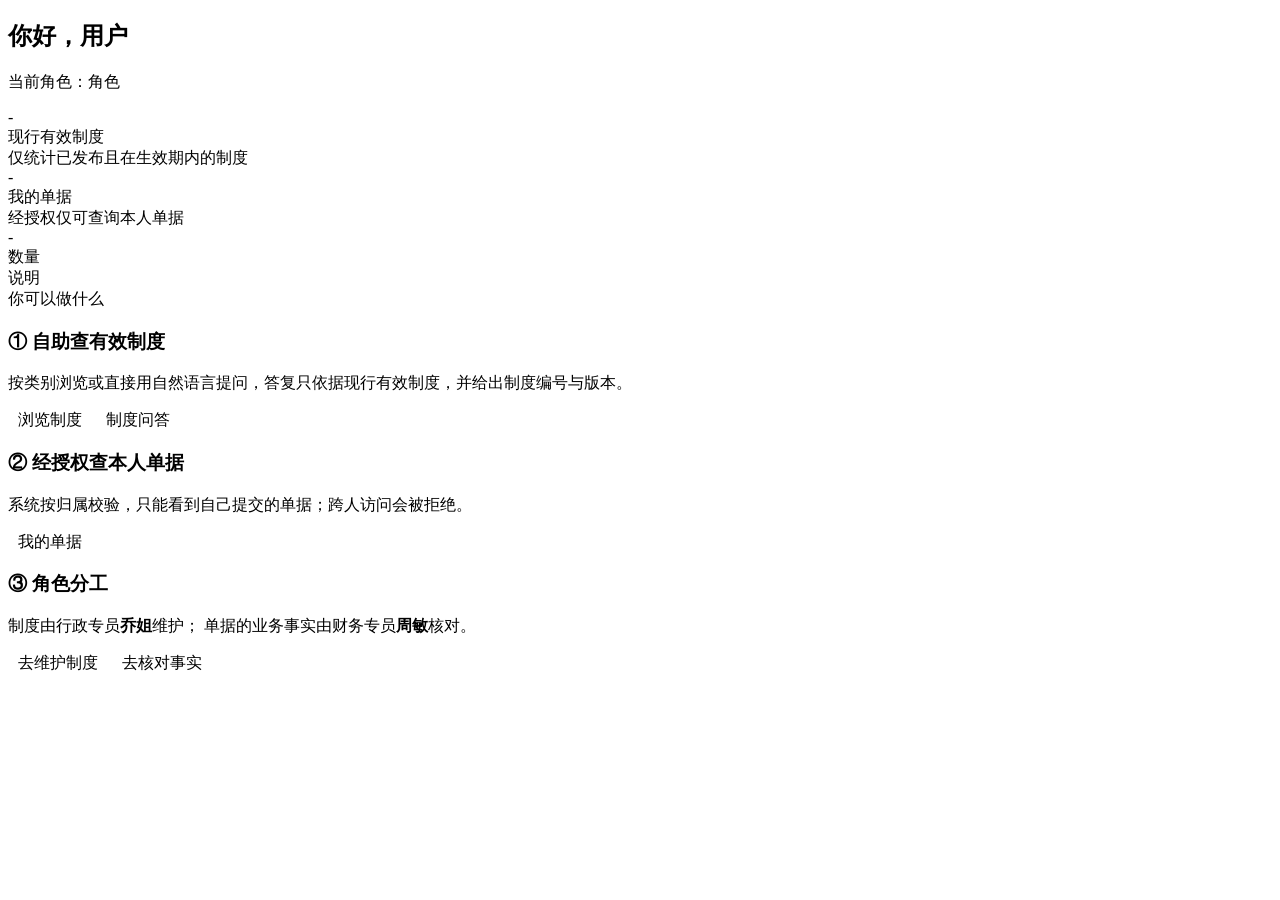
<file: baoxiao-assistant-jyp/target/classes/templates/index.html>
<!DOCTYPE html>
<html xmlns:th="http://www.thymeleaf.org">
<head th:replace="fragments :: head('工作台 · 报销助手（JYP）')"></head>
<body>
<div th:replace="fragments :: nav('home')"></div>

<div class="wrap">
    <div id="alert" class="alert"></div>

    <h2 class="page-title">你好，<span th:text="${user != null ? user.displayName : ''}">用户</span></h2>
    <p class="page-sub">
        当前角色：<span class="role-chip" th:classappend="${user != null ? user.role.name() : ''}"
                    th:text="${user != null ? user.roleLabel : ''}">角色</span>
        <span class="muted" th:text="${user != null and user.department != null ? ' · ' + user.department : ''}"></span>
    </p>

    <div class="grid cols-3">
        <div class="card stat">
            <div class="num" id="statPolicies">-</div>
            <div class="lbl">现行有效制度</div>
            <div class="hint">仅统计已发布且在生效期内的制度</div>
        </div>
        <div class="card stat">
            <div class="num" id="statMyDocs">-</div>
            <div class="lbl">我的单据</div>
            <div class="hint">经授权仅可查询本人单据</div>
        </div>
        <div class="card stat">
            <div class="num" id="statPending">-</div>
            <div class="lbl" th:text="${user != null and user.role.name() == 'FINANCE'} ? '待核对单据' : '已核对单据'">数量</div>
            <div class="hint" th:text="${user != null and user.role.name() == 'FINANCE'} ? '业务事实待财务专员核对' : '业务事实已确认的单据'">说明</div>
        </div>
    </div>

    <div class="section-title">你可以做什么</div>
    <div class="grid cols-3">
        <div class="card">
            <h3>① 自助查有效制度</h3>
            <p class="muted">按类别浏览或直接用自然语言提问，答复只依据现行有效制度，并给出制度编号与版本。</p>
            <div class="btn-row">
                <a class="btn-ghost btn-sm" th:href="@{/policies}" style="padding:5px 10px">浏览制度</a>
                <a class="btn-ghost btn-sm" th:href="@{/consult}" style="padding:5px 10px">制度问答</a>
            </div>
        </div>
        <div class="card">
            <h3>② 经授权查本人单据</h3>
            <p class="muted">系统按归属校验，只能看到自己提交的单据；跨人访问会被拒绝。</p>
            <div class="btn-row">
                <a class="btn-ghost btn-sm" th:href="@{/documents}" style="padding:5px 10px">我的单据</a>
            </div>
        </div>
        <div class="card">
            <h3>③ 角色分工</h3>
            <p class="muted">
                制度由行政专员<strong>乔姐</strong>维护；
                单据的业务事实由财务专员<strong>周敏</strong>核对。
            </p>
            <div class="btn-row">
                <a th:if="${user != null and user.role.name() == 'ADMIN'}" class="btn-ghost btn-sm"
                   th:href="@{/policies}" style="padding:5px 10px">去维护制度</a>
                <a th:if="${user != null and user.role.name() == 'FINANCE'}" class="btn-ghost btn-sm"
                   th:href="@{/documents}" style="padding:5px 10px">去核对事实</a>
            </div>
        </div>
    </div>
</div>

<script th:src="@{/app.js}"></script>
<script th:inline="javascript">
    const ROLE = /*[[${user != null ? user.role.name() : ''}]]*/ '';

    // 被拦截的越权访问提示
    if (window.location.search.indexOf('forbidden=1') >= 0) {
        showAlert(document.getElementById('alert'), '无权访问该功能：当前角色权限不足。', false);
    }

    async function loadStats() {
        try {
            const policies = await api('/api/policies/valid');
            document.getElementById('statPolicies').textContent = policies.length;
        } catch (e) {
            document.getElementById('statPolicies').textContent = '-';
        }
        try {
            const mine = await api('/api/documents/my');
            document.getElementById('statMyDocs').textContent = mine.length;
        } catch (e) {
            document.getElementById('statMyDocs').textContent = '-';
        }
        if (ROLE === 'FINANCE') {
            try {
                const all = await api('/api/documents');
                document.getElementById('statPending').textContent =
                    all.filter(d => !d.factVerified).length;
            } catch (e) {
                document.getElementById('statPending').textContent = '-';
            }
        } else {
            try {
                const mine = await api('/api/documents/my');
                document.getElementById('statPending').textContent =
                    mine.filter(d => d.factVerified).length;
            } catch (e) {
                document.getElementById('statPending').textContent = '-';
            }
        }
    }

    loadStats();
</script>
</body>
</html>
</file>
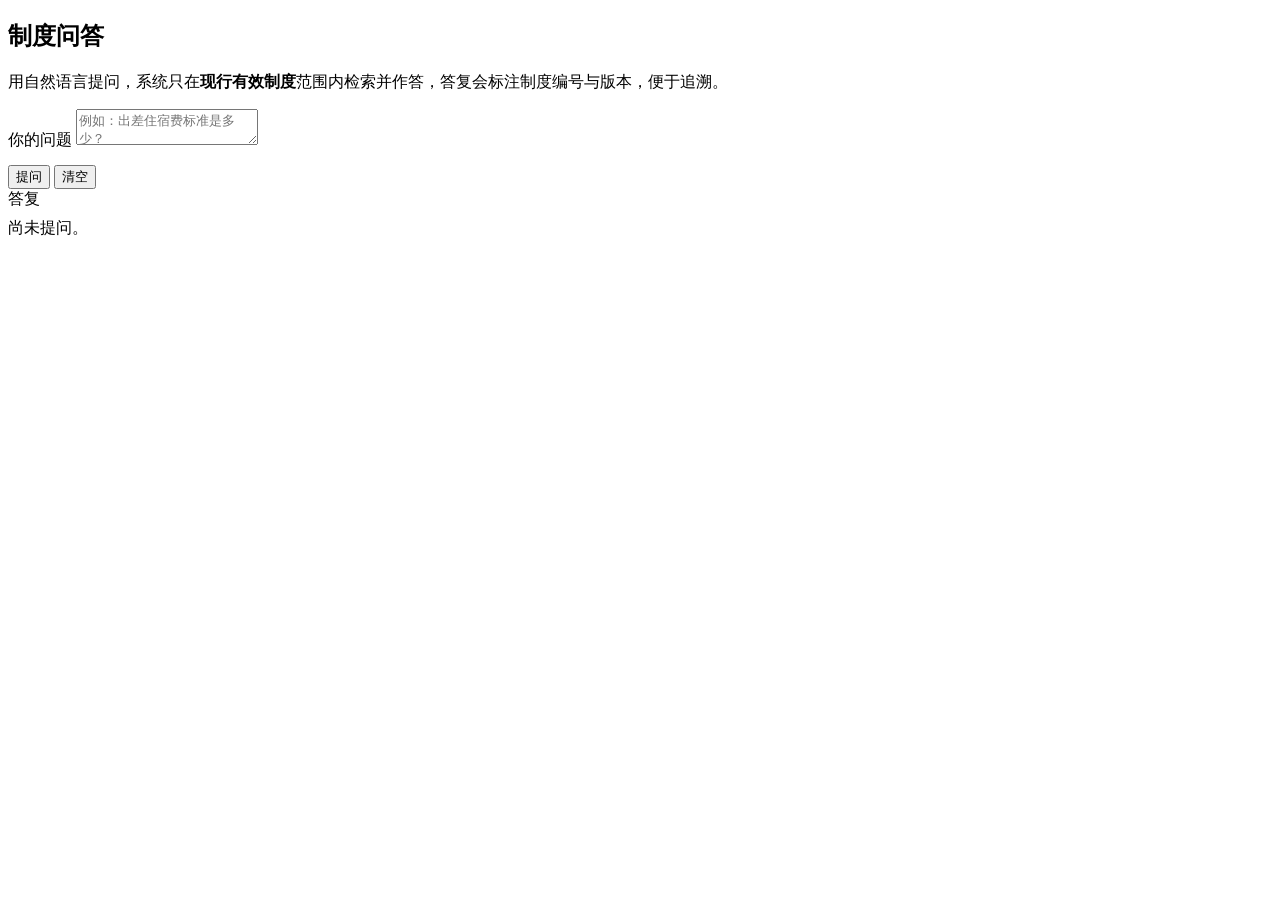
<file: baoxiao-assistant-jyp/target/classes/templates/consult.html>
<!DOCTYPE html>
<html xmlns:th="http://www.thymeleaf.org">
<head th:replace="fragments :: head('制度问答 · 报销助手（JYP）')"></head>
<body>
<div th:replace="fragments :: nav('consult')"></div>

<div class="wrap">
    <div id="alert" class="alert"></div>

    <h2 class="page-title">制度问答</h2>
    <p class="page-sub">
        用自然语言提问，系统只在<strong>现行有效制度</strong>范围内检索并作答，答复会标注制度编号与版本，便于追溯。
    </p>

    <div class="card">
        <label>你的问题</label>
        <textarea id="question" placeholder="例如：出差住宿费标准是多少？"></textarea>
        <div class="btn-row" style="margin-top:14px">
            <button class="btn-primary" onclick="ask()">提问</button>
            <button class="btn-ghost" onclick="document.getElementById('question').value=''">清空</button>
        </div>
        <div class="source-list" id="suggestions"></div>
    </div>

    <div class="section-title">答复</div>
    <div class="card">
        <div id="meta" class="muted" style="margin-bottom:8px"></div>
        <div class="answer" id="answer">尚未提问。</div>
        <div class="source-list" id="sources"></div>
    </div>
</div>

<script th:src="@{/app.js}"></script>
<script>
    const alertEl = document.getElementById('alert');
    const suggestions = [
        '出差住宿费一晚能报多少？',
        '打车一次最多报销多少？',
        '加班工作餐怎么报？',
        '业务招待需要事前审批吗？',
        '办公用品单笔限额是多少？',
        '远程办公买家具能报销吗？'
    ];

    function renderSuggestions() {
        document.getElementById('suggestions').innerHTML = suggestions
            .map(s => `<span class="source-tag" style="cursor:pointer" onclick="fill('${esc(s)}')">${esc(s)}</span>`)
            .join('');
    }

    function fill(text) {
        document.getElementById('question').value = text;
    }

    async function ask() {
        const question = document.getElementById('question').value.trim();
        if (!question) {
            showAlert(alertEl, '请输入问题', false);
            return;
        }
        document.getElementById('answer').textContent = '正在检索有效制度…';
        document.getElementById('meta').textContent = '';
        document.getElementById('sources').innerHTML = '';
        try {
            const res = await api('/api/consult', {method: 'POST', body: {question}});
            document.getElementById('answer').textContent = res.answer;
            document.getElementById('meta').textContent =
                '检索口径：' + res.validOn + ' 当日有效制度 · 命中片段 ' + res.matchedChunks + ' 条';
            document.getElementById('sources').innerHTML = (res.sources || [])
                .map(s => `<span class="source-tag">${esc(s.code)} · ${esc(s.title)} · v${s.version}</span>`)
                .join('');
        } catch (e) {
            document.getElementById('answer').textContent = '提问失败：' + e.message;
        }
    }

    document.getElementById('question').addEventListener('keydown', e => {
        if (e.key === 'Enter' && (e.ctrlKey || e.metaKey)) ask();
    });

    renderSuggestions();
</script>
</body>
</html>
</file>
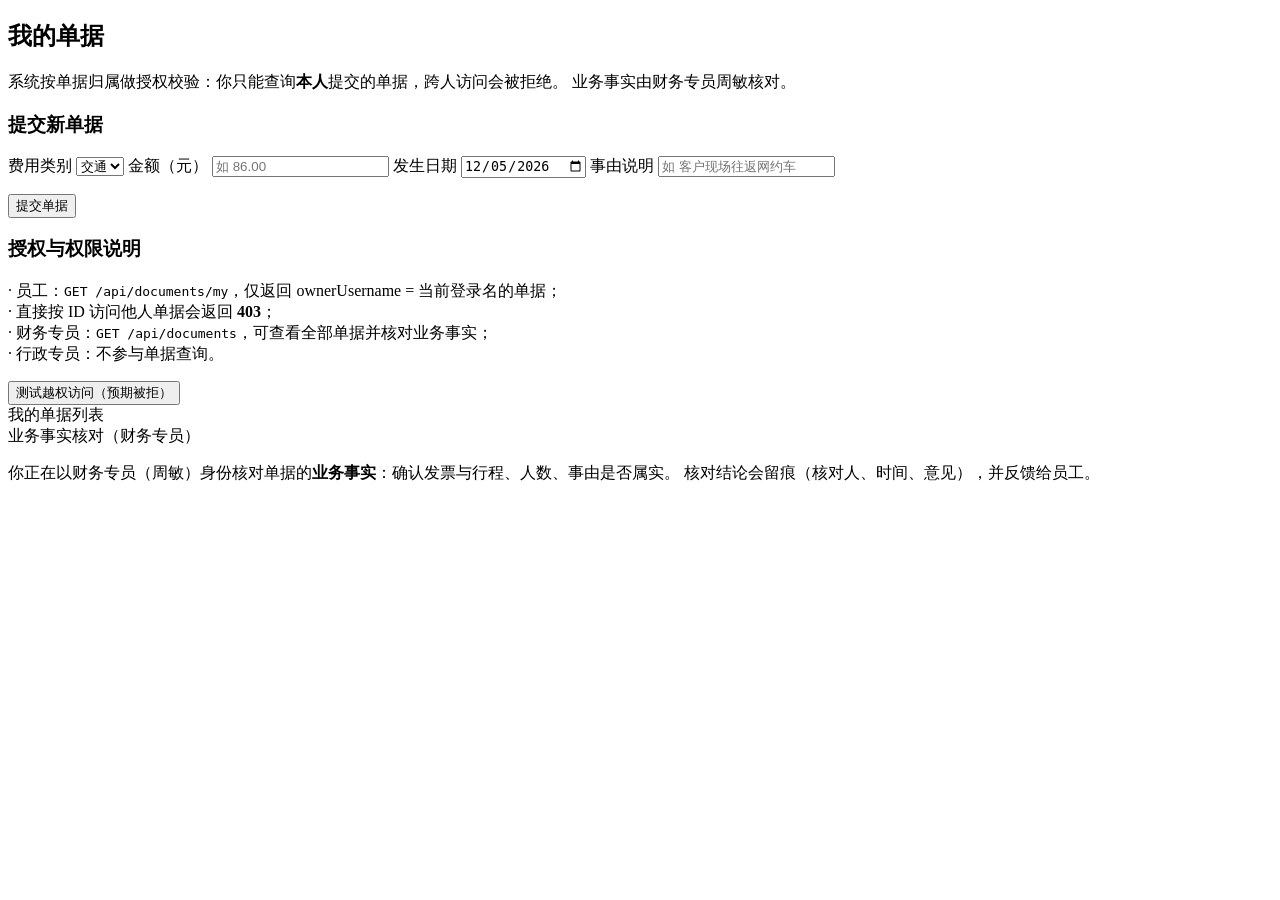
<file: baoxiao-assistant-jyp/target/classes/templates/documents.html>
<!DOCTYPE html>
<html xmlns:th="http://www.thymeleaf.org">
<head th:replace="fragments :: head('单据 · 报销助手（JYP）')"></head>
<body>
<div th:replace="fragments :: nav('documents')"></div>

<div class="wrap">
    <div id="alert" class="alert"></div>

    <h2 class="page-title">我的单据</h2>
    <p class="page-sub">
        系统按单据归属做授权校验：你只能查询<strong>本人</strong>提交的单据，跨人访问会被拒绝。
        业务事实由财务专员周敏核对。
    </p>

    <!-- ============ 员工：提交与查询本人单据 ============ -->
    <div class="grid cols-2">
        <div class="card">
            <h3>提交新单据</h3>
            <label>费用类别</label>
            <select id="category">
                <option value="交通">交通</option>
                <option value="餐饮">餐饮</option>
                <option value="差旅">差旅</option>
                <option value="办公">办公</option>
                <option value="招待">招待</option>
            </select>
            <label>金额（元）</label>
            <input id="amount" type="number" step="0.01" min="0.01" placeholder="如 86.00">
            <label>发生日期</label>
            <input id="expenseDate" type="date">
            <label>事由说明</label>
            <input id="summary" placeholder="如 客户现场往返网约车">
            <div class="btn-row" style="margin-top:16px">
                <button class="btn-primary" onclick="createDoc()">提交单据</button>
            </div>
        </div>

        <div class="card">
            <h3>授权与权限说明</h3>
            <p class="muted">
                · 员工：<code>GET /api/documents/my</code>，仅返回 ownerUsername = 当前登录名的单据；<br>
                · 直接按 ID 访问他人单据会返回 <strong>403</strong>；<br>
                · 财务专员：<code>GET /api/documents</code>，可查看全部单据并核对业务事实；<br>
                · 行政专员：不参与单据查询。
            </p>
            <div class="btn-row">
                <button class="btn-ghost btn-sm" onclick="probeForbidden()">测试越权访问（预期被拒）</button>
            </div>
            <div id="probeResult" class="hint"></div>
        </div>
    </div>

    <div class="section-title">我的单据列表</div>
    <div id="myDocs" class="table-card"></div>

    <!-- ============ 财务专员：事实核对 ============ -->
    <div th:if="${user != null and user.role.name() == 'FINANCE'}">
        <div class="section-title" id="verify">业务事实核对（财务专员）</div>
        <p class="page-sub">
            你正在以财务专员（周敏）身份核对单据的<strong>业务事实</strong>：确认发票与行程、人数、事由是否属实。
            核对结论会留痕（核对人、时间、意见），并反馈给员工。
        </p>
        <div id="allDocs" class="table-card"></div>
    </div>
</div>

<script th:src="@{/app.js}"></script>
<script th:inline="javascript">
    const ROLE = /*[[${user != null ? user.role.name() : ''}]]*/ '';
    const alertEl = document.getElementById('alert');

    function statusBadge(status) {
        const map = {
            SUBMITTED: '已提交', CHECKING: '核对中',
            VERIFIED: '事实已核对', REJECTED: '事实有误'
        };
        return '<span class="badge ' + status + '">' + (map[status] || status) + '</span>';
    }

    function docRow(doc, finance) {
        const verifyCell = finance ? `
            <td>
                ${doc.status === 'SUBMITTED' ? `<button class="btn-ghost btn-sm" onclick="startChecking(${doc.id})">受理</button>` : ''}
                <button class="btn-ok btn-sm" onclick="verifyDoc(${doc.id}, true)">事实属实</button>
                <button class="btn-bad btn-sm" onclick="verifyDoc(${doc.id}, false)">事实有误</button>
            </td>` : `
            <td class="muted">
                ${doc.factVerified ? ('已由 ' + esc(doc.verifiedBy || '财务') + ' 核对') : '待财务核对'}
                ${doc.verifyNote ? '<br><span class="hint">' + esc(doc.verifyNote) + '</span>' : ''}
            </td>`;
        return `
        <tr>
            <td>${esc(doc.docNo)}</td>
            <td>${esc(doc.applicantName)}</td>
            <td>${esc(doc.category)}</td>
            <td>${money(doc.amount)}</td>
            <td>${esc(doc.expenseDate)}</td>
            <td>${esc(doc.summary || '')}</td>
            <td>${statusBadge(doc.status)}</td>
            ${verifyCell}
        </tr>`;
    }

    function docTable(list, finance) {
        if (!list.length) {
            return '<div class="empty">暂无单据</div>';
        }
        return `<table>
            <thead><tr>
                <th>单据编号</th><th>申请人</th><th>类别</th><th>金额</th><th>发生日期</th><th>事由</th><th>状态</th>
                <th>${finance ? '业务事实核对' : '核对结果'}</th>
            </tr></thead>
            <tbody>${list.map(d => docRow(d, finance)).join('')}</tbody>
        </table>`;
    }

    async function loadMine() {
        try {
            const list = await api('/api/documents/my');
            document.getElementById('myDocs').innerHTML = docTable(list, false);
        } catch (e) {
            showAlert(alertEl, e.message, false);
        }
    }

    async function loadAll() {
        if (ROLE !== 'FINANCE') return;
        try {
            const list = await api('/api/documents');
            document.getElementById('allDocs').innerHTML = docTable(list, true);
        } catch (e) {
            showAlert(alertEl, e.message, false);
        }
    }

    async function createDoc() {
        const body = {
            category: document.getElementById('category').value,
            amount: parseFloat(document.getElementById('amount').value),
            expenseDate: document.getElementById('expenseDate').value || null,
            summary: document.getElementById('summary').value.trim()
        };
        if (!body.amount || !body.expenseDate) {
            showAlert(alertEl, '请填写金额与发生日期', false);
            return;
        }
        try {
            const doc = await api('/api/documents', {method: 'POST', body});
            showAlert(alertEl, '单据 ' + doc.docNo + ' 已提交，等待财务专员核对业务事实', true);
            document.getElementById('amount').value = '';
            document.getElementById('summary').value = '';
            await loadMine();
        } catch (e) {
            showAlert(alertEl, e.message, false);
        }
    }

    async function verifyDoc(id, verified) {
        const note = prompt(verified ? '请填写核对意见（业务事实属实）' : '请填写事实有误的原因', '');
        if (note === null) return;
        try {
            await api('/api/documents/' + id + '/verify',
                {method: 'POST', body: {verified: verified, note: note}});
            showAlert(alertEl, '核对结论已记录', true);
            await loadAll();
            await loadMine();
        } catch (e) {
            showAlert(alertEl, e.message, false);
        }
    }

    async function startChecking(id) {
        try {
            await api('/api/documents/' + id + '/checking', {method: 'POST'});
            await loadAll();
        } catch (e) {
            showAlert(alertEl, e.message, false);
        }
    }

    /** 演示授权校验：尝试访问一个不属于自己的单据。 */
    async function probeForbidden() {
        const box = document.getElementById('probeResult');
        try {
            const all = ROLE === 'FINANCE' ? await api('/api/documents') : null;
            let targetId = null;
            if (all) {
                const other = all.find(d => d.ownerUsername !== null);
                targetId = other ? other.id : null;
            } else {
                const mine = await api('/api/documents/my');
                targetId = (mine.length ? Math.max.apply(null, mine.map(d => d.id)) : 1) + 9999;
            }
            await api('/api/documents/my/' + targetId);
            box.textContent = '（本次未触发拒绝，可能是因为该单据恰好属于你）';
        } catch (e) {
            box.textContent = '已按预期拒绝：' + e.message;
        }
    }

    (async function init() {
        document.getElementById('expenseDate').value = new Date().toISOString().slice(0, 10);
        await loadMine();
        await loadAll();
    })();
</script>
</body>
</html>
</file>
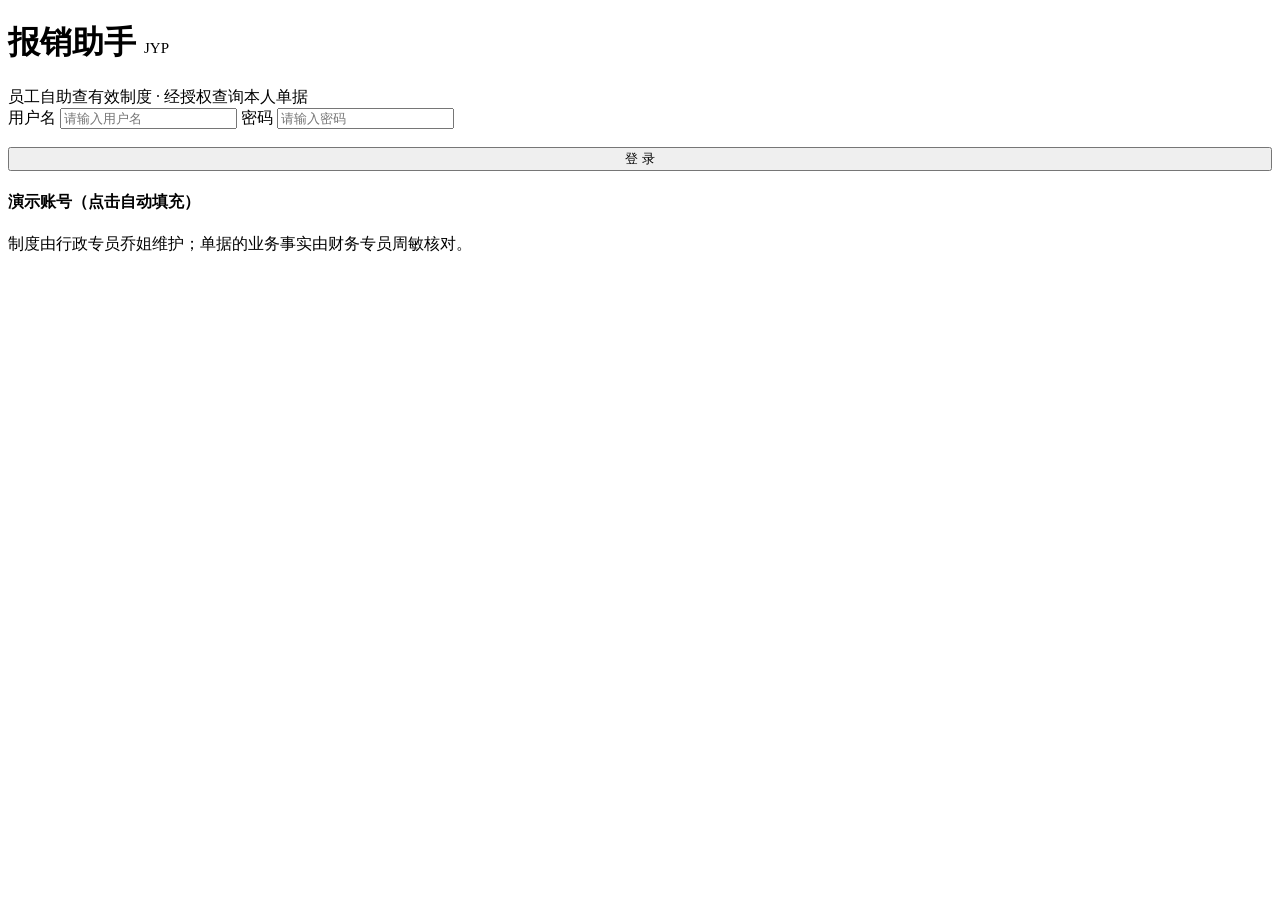
<file: baoxiao-assistant-jyp/target/classes/templates/login.html>
<!DOCTYPE html>
<html xmlns:th="http://www.thymeleaf.org">
<head>
    <meta charset="UTF-8">
    <meta name="viewport" content="width=device-width, initial-scale=1">
    <title>登录 · 报销助手（JYP）</title>
    <link rel="stylesheet" th:href="@{/app.css}">
</head>
<body>
<div class="login-page">
    <div class="login-card">
        <h1>报销助手 <span class="muted" style="font-size:15px;font-weight:400">JYP</span></h1>
        <div class="sub">员工自助查有效制度 · 经授权查询本人单据</div>

        <div id="alert" class="alert"></div>

        <label for="username">用户名</label>
        <input id="username" autocomplete="username" placeholder="请输入用户名">

        <label for="password">密码</label>
        <input id="password" type="password" autocomplete="current-password" placeholder="请输入密码">

        <div style="margin-top:18px">
            <button class="btn-primary" style="width:100%" onclick="doLogin()">登 录</button>
        </div>

        <div class="demo-accounts">
            <h4>演示账号（点击自动填充）</h4>
            <div id="demoList"></div>
            <div class="hint">制度由行政专员乔姐维护；单据的业务事实由财务专员周敏核对。</div>
        </div>
    </div>
</div>

<script th:src="@{/app.js}"></script>
<script>
    const alertEl = document.getElementById('alert');

    async function doLogin() {
        const username = document.getElementById('username').value.trim();
        const password = document.getElementById('password').value;
        if (!username || !password) {
            showAlert(alertEl, '请输入用户名和密码', false);
            return;
        }
        try {
            await api('/api/auth/login', {method: 'POST', body: {username, password}});
            window.location.href = '/';
        } catch (e) {
            showAlert(alertEl, e.message, false);
        }
    }

    document.getElementById('password').addEventListener('keydown', e => {
        if (e.key === 'Enter') doLogin();
    });

    async function loadDemo() {
        try {
            const list = await api('/api/auth/demo-users');
            const box = document.getElementById('demoList');
            box.innerHTML = list.map(u => `
                <div class="demo-item" onclick="fill('${esc(u.username)}','${esc(u.password)}')">
                    <span>
                        <span class="who">${esc(u.displayName)}</span>
                        <span class="meta"> · ${esc(u.roleLabel)} · ${esc(u.department || '')}</span>
                    </span>
                    <span class="meta">${esc(u.username)} / ${esc(u.password)}</span>
                </div>`).join('');
        } catch (e) {
            /* 忽略 */
        }
    }

    function fill(username, password) {
        document.getElementById('username').value = username;
        document.getElementById('password').value = password;
    }

    loadDemo();
</script>
</body>
</html>
</file>
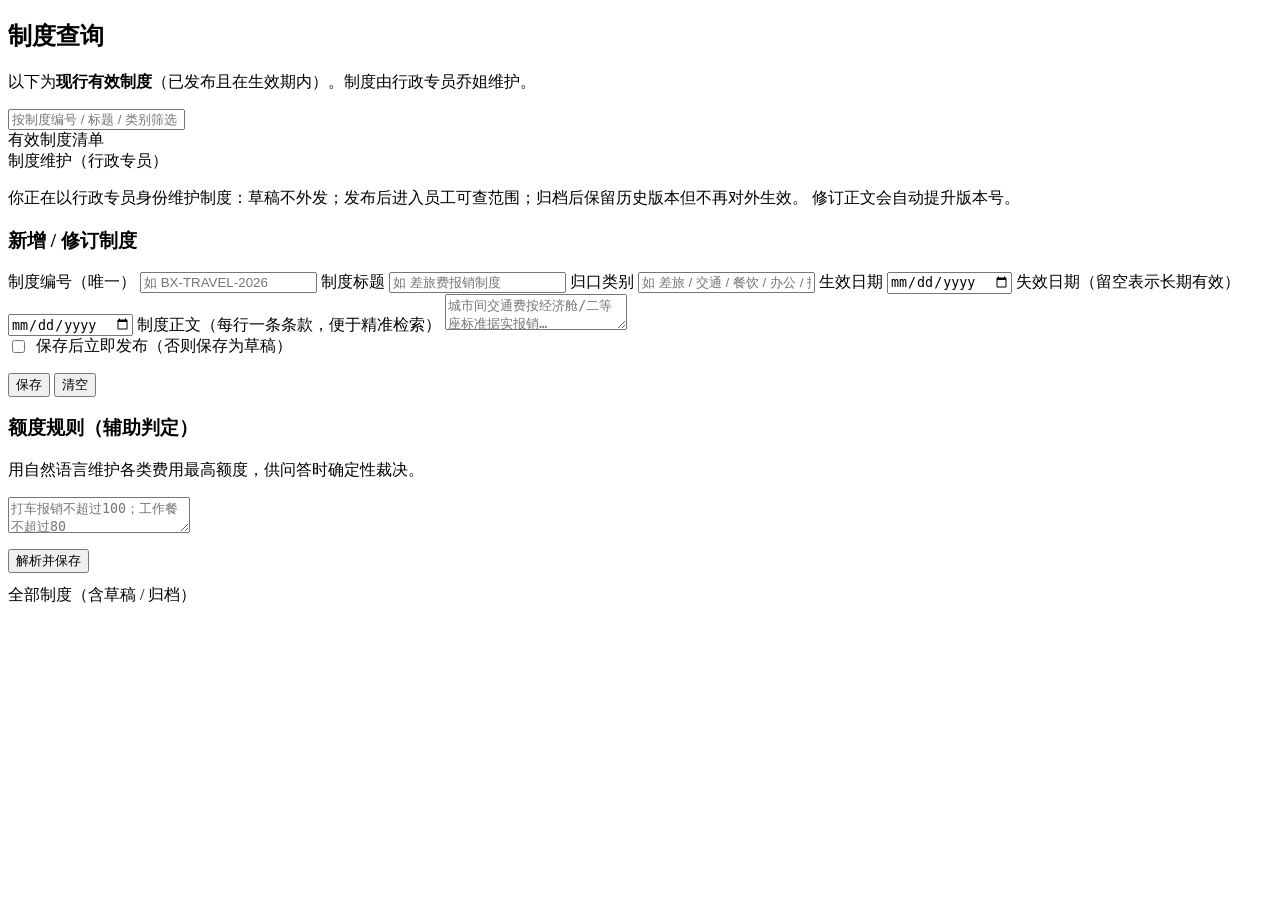
<file: baoxiao-assistant-jyp/target/classes/templates/policies.html>
<!DOCTYPE html>
<html xmlns:th="http://www.thymeleaf.org">
<head th:replace="fragments :: head('制度查询 · 报销助手（JYP）')"></head>
<body>
<div th:replace="fragments :: nav('policies')"></div>

<div class="wrap">
    <div id="alert" class="alert"></div>

    <h2 class="page-title">制度查询</h2>
    <p class="page-sub">以下为<strong>现行有效制度</strong>（已发布且在生效期内）。制度由行政专员乔姐维护。</p>

    <div class="card">
        <div class="btn-row" style="align-items:center">
            <input id="keyword" placeholder="按制度编号 / 标题 / 类别筛选" style="max-width:320px" oninput="renderValid()">
            <span class="muted" id="validCount"></span>
        </div>
    </div>

    <div class="section-title">有效制度清单</div>
    <div id="validList"></div>

    <!-- ================= 行政专员维护区 ================= -->
    <div th:if="${user != null and user.role.name() == 'ADMIN'}">
        <div class="section-title" id="maintain">制度维护（行政专员）</div>
        <p class="page-sub">
            你正在以行政专员身份维护制度：草稿不外发；发布后进入员工可查范围；归档后保留历史版本但不再对外生效。
            修订正文会自动提升版本号。
        </p>

        <div class="grid cols-2">
            <div class="card">
                <h3 id="formTitle">新增 / 修订制度</h3>
                <input type="hidden" id="policyId">
                <label>制度编号（唯一）</label>
                <input id="code" placeholder="如 BX-TRAVEL-2026">
                <label>制度标题</label>
                <input id="title" placeholder="如 差旅费报销制度">
                <label>归口类别</label>
                <input id="category" placeholder="如 差旅 / 交通 / 餐饮 / 办公 / 招待">
                <label>生效日期</label>
                <input id="effectiveFrom" type="date">
                <label>失效日期（留空表示长期有效）</label>
                <input id="effectiveTo" type="date">
                <label>制度正文（每行一条条款，便于精准检索）</label>
                <textarea id="content" placeholder="城市间交通费按经济舱/二等座标准据实报销…"></textarea>
                <label style="display:flex;align-items:center;gap:8px;font-weight:500">
                    <input type="checkbox" id="publish" style="width:auto"> 保存后立即发布（否则保存为草稿）
                </label>
                <div class="btn-row" style="margin-top:16px">
                    <button class="btn-primary" onclick="savePolicy()">保存</button>
                    <button class="btn-ghost" onclick="resetForm()">清空</button>
                </div>
            </div>

            <div class="card">
                <h3>额度规则（辅助判定）</h3>
                <p class="muted">用自然语言维护各类费用最高额度，供问答时确定性裁决。</p>
                <textarea id="ruleText" placeholder="打车报销不超过100；工作餐不超过80"></textarea>
                <div class="btn-row" style="margin-top:12px">
                    <button class="btn-primary btn-sm" onclick="parseRules()">解析并保存</button>
                </div>
                <div id="ruleList" class="muted" style="margin-top:12px"></div>
            </div>
        </div>

        <div class="section-title">全部制度（含草稿 / 归档）</div>
        <div id="allList"></div>
    </div>
</div>

<script th:src="@{/app.js}"></script>
<script th:inline="javascript">
    const ROLE = /*[[${user != null ? user.role.name() : ''}]]*/ '';
    const alertEl = document.getElementById('alert');
    let validPolicies = [];

    function statusBadge(policy) {
        if (policy.status === 'PUBLISHED') {
            const today = new Date().toISOString().slice(0, 10);
            const from = policy.effectiveFrom;
            const to = policy.effectiveTo;
            const valid = (!from || from <= today) && (!to || to >= today);
            return valid
                ? '<span class="badge PUBLISHED">生效中</span>'
                : '<span class="badge EXPIRED">未在生效期</span>';
        }
        return '<span class="badge ' + policy.status + '">' + (policy.status === 'DRAFT' ? '草稿' : (policy.status === 'ARCHIVED' ? '已归档' : policy.status)) + '</span>';
    }

    function policyCard(policy, admin) {
        const actions = admin ? `
            <div class="btn-row" style="margin-top:10px">
                <button class="btn-ghost btn-sm" onclick='editPolicy(${policy.id})'>修订</button>
                ${policy.status !== 'PUBLISHED' ? `<button class="btn-ok btn-sm" onclick="publish(${policy.id})">发布</button>` : ''}
                ${policy.status !== 'ARCHIVED' ? `<button class="btn-ghost btn-sm" onclick="archive(${policy.id})">归档</button>` : ''}
                <button class="btn-bad btn-sm" onclick="removePolicy(${policy.id})">删除</button>
            </div>` : '';
        return `
        <div class="card" style="margin-bottom:12px">
            <div style="display:flex;justify-content:space-between;gap:12px;flex-wrap:wrap">
                <div>
                    <strong>${esc(policy.title)}</strong>
                    <span class="muted"> · ${esc(policy.code)} · v${policy.version}</span>
                </div>
                <div>${statusBadge(policy)} <span class="role-chip">${esc(policy.category)}</span></div>
            </div>
            <div class="muted" style="margin-top:6px">
                生效：${esc(policy.effectiveFrom || '-')} 至 ${esc(policy.effectiveTo || '长期')}
                · 维护人：${esc(policy.maintainedBy || '-')}
            </div>
            <div class="answer" style="margin-top:10px">${esc(policy.content)}</div>
            ${actions}
        </div>`;
    }

    function renderValid() {
        const kw = (document.getElementById('keyword').value || '').trim();
        const list = validPolicies.filter(p =>
            !kw || p.title.includes(kw) || p.code.includes(kw) || p.category.includes(kw));
        document.getElementById('validCount').textContent = '共 ' + list.length + ' 项';
        const box = document.getElementById('validList');
        if (!list.length) {
            box.innerHTML = '<div class="table-card"><div class="empty">没有匹配的有效制度</div></div>';
            return;
        }
        box.innerHTML = list.map(p => policyCard(p, false)).join('');
    }

    async function loadValid() {
        validPolicies = await api('/api/policies/valid');
        renderValid();
    }

    async function loadAdmin() {
        if (ROLE !== 'ADMIN') return;
        const all = await api('/api/policies');
        document.getElementById('allList').innerHTML = all.length
            ? all.map(p => policyCard(p, true)).join('')
            : '<div class="table-card"><div class="empty">暂无制度</div></div>';
        loadRules();
    }

    function editPolicy(id) {
        const p = (window.__allPolicies || []).find(x => x.id === id);
        if (!p) return;
        document.getElementById('code').value = p.code;
        document.getElementById('title').value = p.title;
        document.getElementById('category').value = p.category;
        document.getElementById('content').value = p.content;
        document.getElementById('effectiveFrom').value = p.effectiveFrom || '';
        document.getElementById('effectiveTo').value = p.effectiveTo || '';
        document.getElementById('publish').checked = p.status === 'PUBLISHED';
        document.getElementById('formTitle').textContent = '修订制度：' + p.code;
        document.getElementById('maintain').scrollIntoView({behavior: 'smooth'});
    }

    function resetForm() {
        ['policyId', 'code', 'title', 'category', 'content', 'effectiveFrom', 'effectiveTo']
            .forEach(id => document.getElementById(id).value = '');
        document.getElementById('publish').checked = false;
        document.getElementById('formTitle').textContent = '新增 / 修订制度';
        showAlert(alertEl, '', true);
    }

    async function savePolicy() {
        const body = {
            code: document.getElementById('code').value.trim(),
            title: document.getElementById('title').value.trim(),
            category: document.getElementById('category').value.trim(),
            content: document.getElementById('content').value.trim(),
            effectiveFrom: document.getElementById('effectiveFrom').value || null,
            effectiveTo: document.getElementById('effectiveTo').value || null,
            publish: document.getElementById('publish').checked
        };
        if (!body.code || !body.title || !body.category || !body.content) {
            showAlert(alertEl, '请填写制度编号、标题、类别与正文', false);
            return;
        }
        try {
            await api('/api/policies', {method: 'POST', body});
            showAlert(alertEl, '制度已保存' + (body.publish ? '并发布' : '为草稿'), true);
            resetForm();
            await refresh();
        } catch (e) {
            showAlert(alertEl, e.message, false);
        }
    }

    async function publish(id) {
        try {
            await api('/api/policies/' + id + '/publish', {method: 'POST'});
            showAlert(alertEl, '制度已发布', true);
            await refresh();
        } catch (e) {
            showAlert(alertEl, e.message, false);
        }
    }

    async function archive(id) {
        try {
            await api('/api/policies/' + id + '/archive', {method: 'POST'});
            showAlert(alertEl, '制度已归档', true);
            await refresh();
        } catch (e) {
            showAlert(alertEl, e.message, false);
        }
    }

    async function removePolicy(id) {
        if (!confirm('确认删除该制度？删除后不可恢复（归档更适合保留历史）。')) return;
        try {
            await api('/api/policies/' + id, {method: 'DELETE'});
            showAlert(alertEl, '制度已删除', true);
            await refresh();
        } catch (e) {
            showAlert(alertEl, e.message, false);
        }
    }

    async function parseRules() {
        const text = document.getElementById('ruleText').value.trim();
        if (!text) {
            showAlert(alertEl, '请输入额度规则文本', false);
            return;
        }
        try {
            await api('/api/rules/parse', {method: 'POST', body: {text}});
            showAlert(alertEl, '额度规则已更新', true);
            loadRules();
        } catch (e) {
            showAlert(alertEl, e.message, false);
        }
    }

    async function loadRules() {
        try {
            const rules = await api('/api/rules');
            document.getElementById('ruleList').innerHTML = rules.length
                ? rules.map(r => `<span class="source-tag">${esc(r.category)} ≤ ${money(r.max)}</span>`).join(' ')
                : '暂无额度规则';
        } catch (e) {
            document.getElementById('ruleList').textContent = '';
        }
    }

    async function refresh() {
        await loadValid();
        if (ROLE === 'ADMIN') {
            const all = await api('/api/policies');
            window.__allPolicies = all;
            document.getElementById('allList').innerHTML = all.length
                ? all.map(p => policyCard(p, true)).join('')
                : '<div class="table-card"><div class="empty">暂无制度</div></div>';
        }
    }

    (async function init() {
        try {
            await refresh();
            await loadAdmin();
            if (location.hash === '#maintain' && ROLE === 'ADMIN') {
                document.getElementById('maintain').scrollIntoView({behavior: 'smooth'});
            }
        } catch (e) {
            showAlert(alertEl, e.message, false);
        }
    })();
</script>
</body>
</html>
</file>
